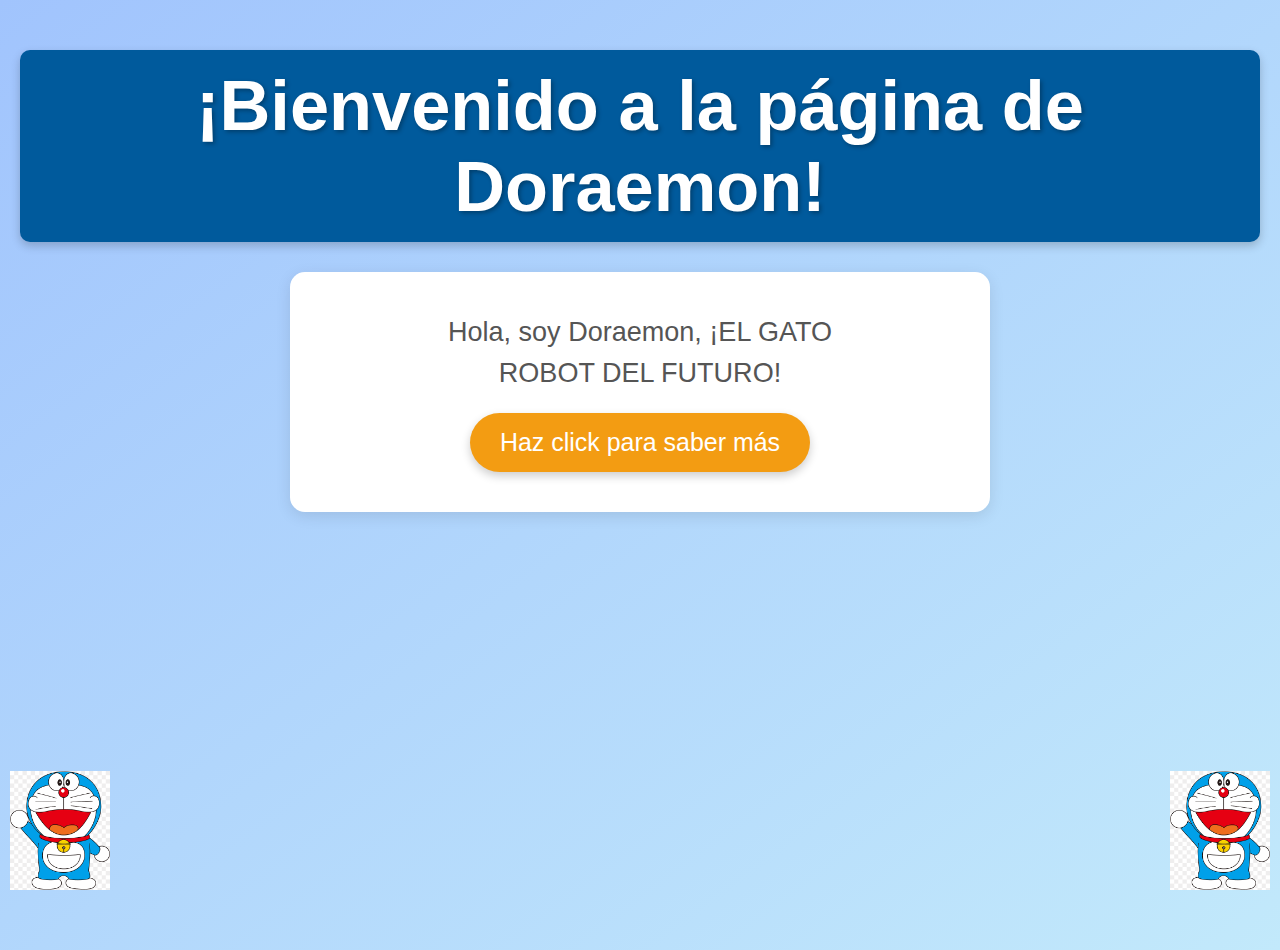
<file: src/main/resources/archivesPractice/index.html>
<!DOCTYPE html>
<html lang="es">
<head>
    <meta charset="UTF-8">
    <meta name="viewport" content="width=device-width, initial-scale=1.0">
    <title>Doraemon</title>
    <link rel="stylesheet" href="styles.css">
</head>
<body>
<header>
    <h1>¡Bienvenido a la página de Doraemon!</h1>
</header>

<section id="doraemon-section">
    <img src="archive4.png" alt="Image Left" style="position: absolute; bottom: 10px; left: 10px; width: 100px; height: auto;">
    <img src="archive4.png" alt="Image Right" style="position: absolute; bottom: 10px; right: 10px; width: 100px; height: auto;">
    <div id="message">
        <p>Hola, soy Doraemon, ¡EL GATO ROBOT DEL FUTURO!</p>
        <button id="changeMessage">Haz click para saber más</button>
    </div>
</section>

<script src="script.js"></script>
</body>
</html>
</file>
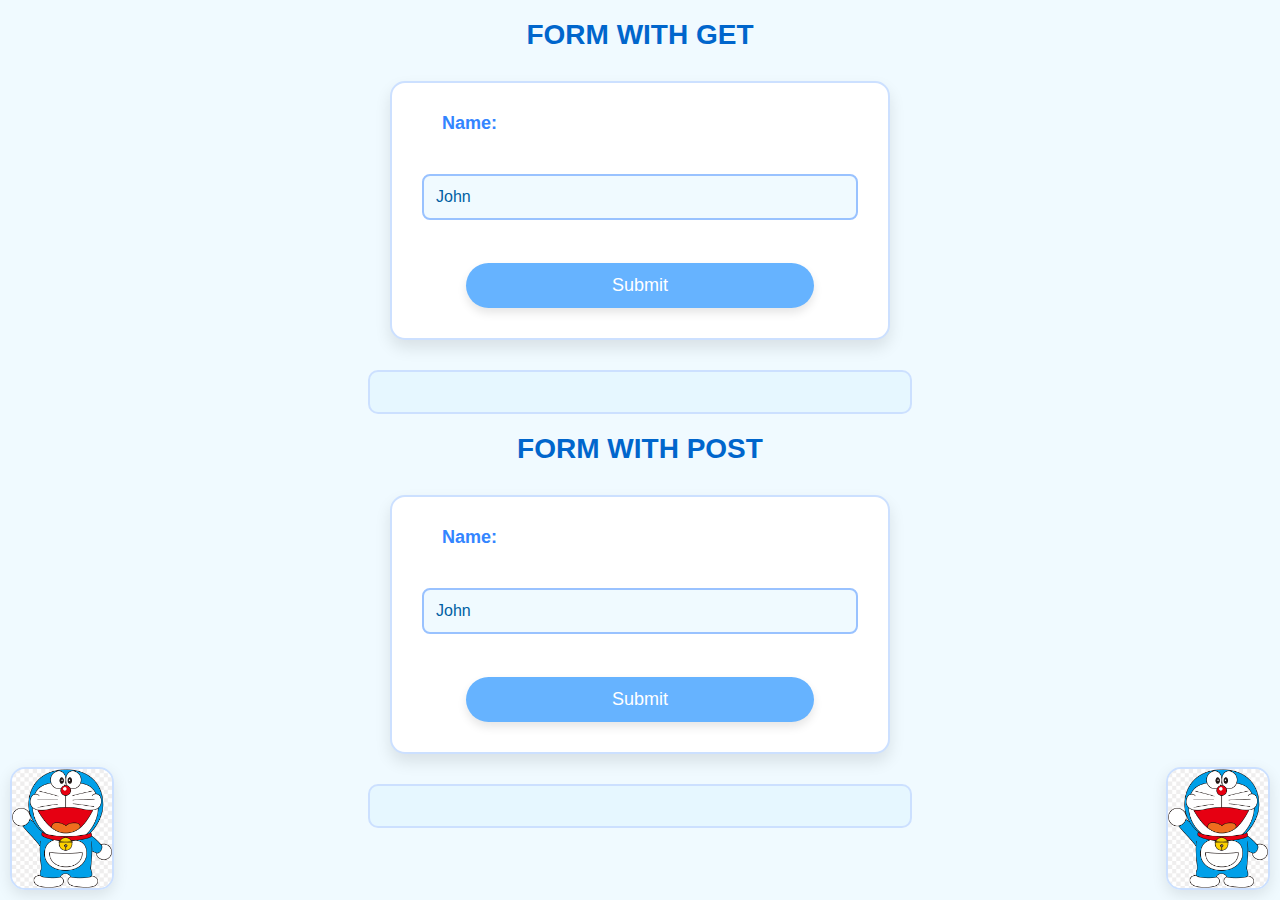
<file: src/main/resources/archivesPractice/archive1.html>
<!DOCTYPE html>
<html>
<head>
  <title>Form Example</title>
  <meta charset="UTF-8">
  <meta name="viewport" content="width=device-width, initial-scale=1.0">
  <link rel="stylesheet" href="archive2.css">
</head>
<body>
<h1>Form with GET</h1>
<form action="/hello">
  <label for="name">Name:</label><br>
  <input type="text" id="name" name="name" value="John"><br><br>
  <input type="button" value="Submit" onclick="loadGetMsg()">
</form>
<div id="getrespmsg"></div>

<script>
  function loadGetMsg() {
      let nameVar = document.getElementById("name").value;
      const xhttp = new XMLHttpRequest();
      xhttp.onload = function() {
          document.getElementById("getrespmsg").innerHTML =
          this.responseText;
      }
      xhttp.open("GET", "/hello?name="+nameVar);
      xhttp.send();
  }
</script>

<h1>Form with POST</h1>
<form action="/hellopost">
  <label for="postname">Name:</label><br>
  <input type="text" id="postname" name="name" value="John"><br><br>
  <input type="button" value="Submit" onclick="loadPostMsg(postname)">
</form>

<div id="postrespmsg"></div>

<script>
  function loadPostMsg(name){
      let url = "/hellopost?name=" + name.value;

      fetch (url, {method: 'POST'})
          .then(x => x.text())
          .then(y => document.getElementById("postrespmsg").innerHTML = y);
  }
</script>

<img src="archive4.png" alt="Image Left" style="position: absolute; bottom: 10px; left: 10px; width: 100px; height: auto;">

<img src="archive4.png" alt="Image Right" style="position: absolute; bottom: 10px; right: 10px; width: 100px; height: auto;">

</body>
</html>
</file>
<file: src/main/resources/archivesPractice/styles.css>
* {
    margin: 0;
    padding: 0;
    box-sizing: border-box;
}

body {
    font-family: 'Comic Sans MS', cursive, sans-serif;
    background: linear-gradient(to bottom right, #a1c4fd, #c2e9fb);
    color: #333;
    text-align: center;
    padding: 0 20px;
    min-height: 100vh;
}

header {
    background-color: #005a9c;
    color: #fff;
    padding: 15px;
    font-size: 2em;
    border-radius: 10px;
    margin-top: 50px;
    box-shadow: 0 4px 10px rgba(0, 0, 0, 0.2);
    text-shadow: 2px 2px 4px rgba(0, 0, 0, 0.3);
}

#doraemon-section {
    margin: 30px auto;
    text-align: center;
    max-width: 700px;
    background-color: #fff;
    padding: 20px;
    border-radius: 15px;
    box-shadow: 0 4px 15px rgba(0, 0, 0, 0.1);
    transition: transform 0.3s ease-in-out;
}

#doraemon-section:hover {
    transform: scale(1.05);
}

#doraemon-img {
    width: 250px;
    border-radius: 20px;
    box-shadow: 0 4px 15px rgba(0, 0, 0, 0.2);
    transition: transform 0.3s ease-in-out;
}

#doraemon-img:hover {
    transform: rotate(10deg);
}

#message p {
    font-size: 1.3em;
    font-weight: 400;
    color: #555;
    margin-top: 20px;
    line-height: 1.5;
}

button {
    background-color: #f39c12;
    color: white;
    padding: 15px 30px;
    font-size: 1.2em;
    border: none;
    border-radius: 30px;
    cursor: pointer;
    margin-top: 20px;
    transition: background-color 0.3s ease, transform 0.3s ease;
    box-shadow: 0 4px 10px rgba(0, 0, 0, 0.2);
}

button:hover {
    background-color: #e67e22;
    transform: translateY(-5px);
}

button:active {
    background-color: #d35400;
    transform: translateY(2px);
}

footer {
    background-color: #2c3e50;
    color: white;
    padding: 15px;
    position: fixed;
    bottom: 0;
    width: 100%;
    font-size: 0.9em;
    border-radius: 15px 15px 0 0;
    box-shadow: 0 -4px 10px rgba(0, 0, 0, 0.2);
}

footer p {
    font-weight: 300;
}

h1 {
    font-family: 'Comic Sans MS', cursive, sans-serif;
    font-weight: 700;
    font-size: 2.2em;
}

#message {
    width: 450px;
    margin: 20px auto;
    font-size: 1.3em;
    font-weight: 400;
    color: #555;
    line-height: 1.5;
}
</file>
<file: src/main/resources/archivesPractice/archive2.css>
body {
    font-family: 'Roboto', sans-serif;
    background-color: #f0faff;
    margin: 0;
    padding: 0;
    text-align: center;
}

h1 {
    color: #0066cc;
    margin-bottom: 30px;
    font-size: 28px;
    font-weight: 700;
    text-transform: uppercase;
}

form {
    background-color: #ffffff;
    padding: 30px;
    border-radius: 15px;
    box-shadow: 0 8px 16px rgba(0, 0, 0, 0.1);
    max-width: 500px;
    margin: 20px auto;
    border: 2px solid #cce0ff;
    box-sizing: border-box;
}

label {
    font-size: 18px;
    margin-bottom: 12px;
    display: block;
    text-align: left;
    margin-left: 20px;
    color: #3385ff;
    font-weight: 600;
}

input[type="text"] {
    width: 100%;
    padding: 12px;
    margin: 10px 0;
    border: 2px solid #99c2ff;
    border-radius: 8px;
    font-size: 16px;
    background-color: #f0faff;
    color: #005fa3;
    box-sizing: border-box;
}

input[type="button"] {
    background-color: #66b3ff;
    color: white;
    border: none;
    padding: 12px 30px;
    text-align: center;
    text-decoration: none;
    display: inline-block;
    font-size: 18px;
    margin-top: 15px;
    cursor: pointer;
    border-radius: 25px;
    transition: background-color 0.3s, transform 0.2s;
    box-shadow: 0 5px 10px rgba(0, 0, 0, 0.1);
}

input[type="button"]:hover {
    background-color: #3385ff;
    transform: scale(1.05);
}

div {
    margin-top: 30px;
    padding: 20px;
    border: 2px solid #cce0ff;
    border-radius: 10px;
    background-color: #e6f7ff;
    width: 80%;
    max-width: 500px;
    margin-left: auto;
    margin-right: auto;
    font-size: 16px;
    color: #0066cc;
    text-align: left;
}

img {
    margin-top: 30px;
    max-width: 100%;
    height: auto;
    border-radius: 15px;
    box-shadow: 0 5px 15px rgba(0, 0, 0, 0.1);
    border: 2px solid #cce0ff;
}

.container {
    display: flex;
    justify-content: center;
    align-items: center;
    flex-direction: column;
    margin-top: 30px;
}

input[type="button"], div {
    width: 80%;
    max-width: 500px;
    margin-left: auto;
    margin-right: auto;
}
</file>
